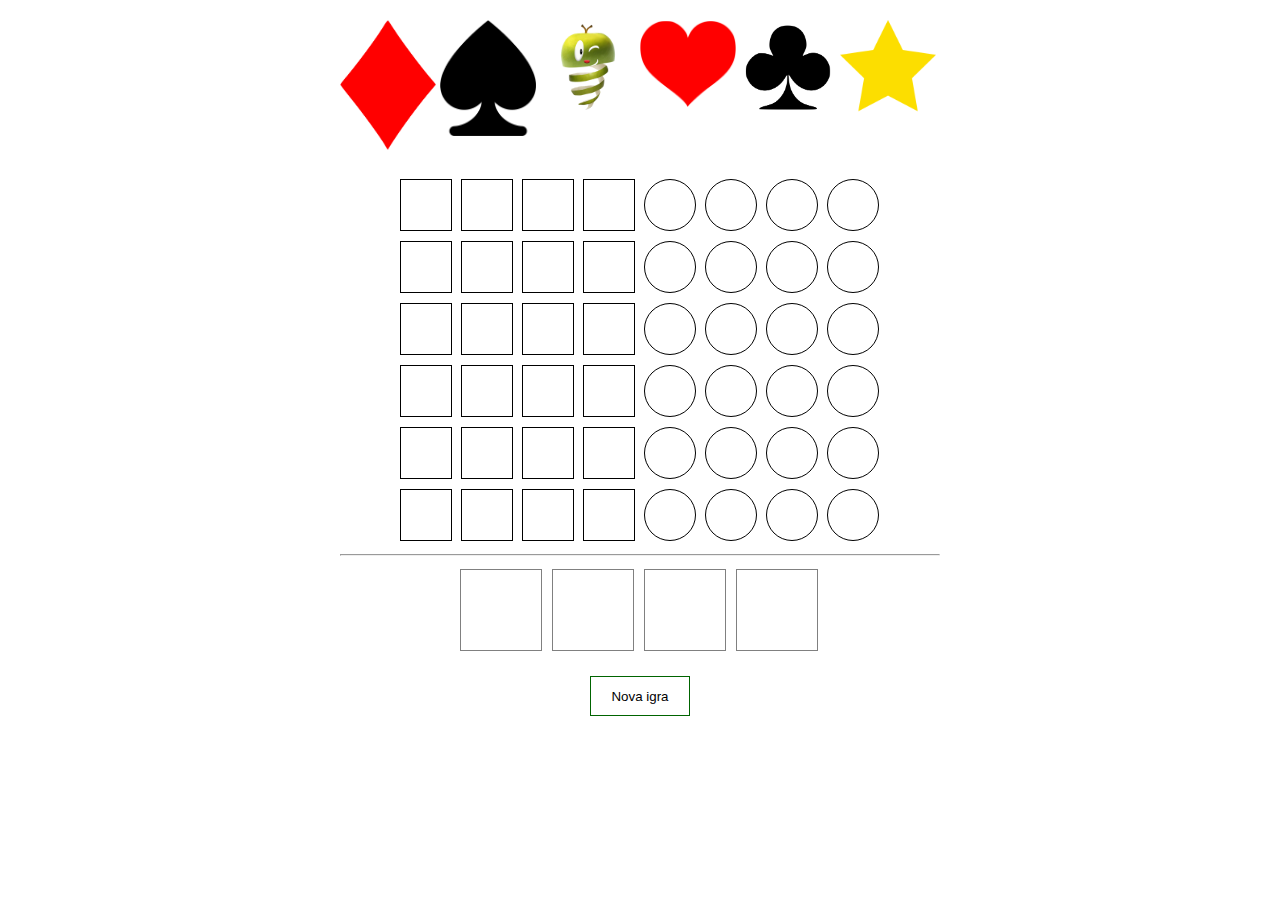
<file: skocko/index.html>
<!DOCTYPE html>
<html lang="en">
<head>
    <link rel="stylesheet" href="style.css">
    <meta charset="UTF-8">
    <meta http-equiv="X-UA-Compatible" content="IE=edge">
    <meta name="viewport" content="width=device-width, initial-scale=1.0">
    <title>Document</title>
</head>
<body>
    <div id="root">
        <div id="simboli"></div>
        <div id="ciklusi"></div>
        <hr>
        <div id="resenje"></div>
        <button type="button" onclick="restart()">
                Nova igra
        </button>
    </div>
    <script src="script.js"></script>
</body>
</html>
</file>
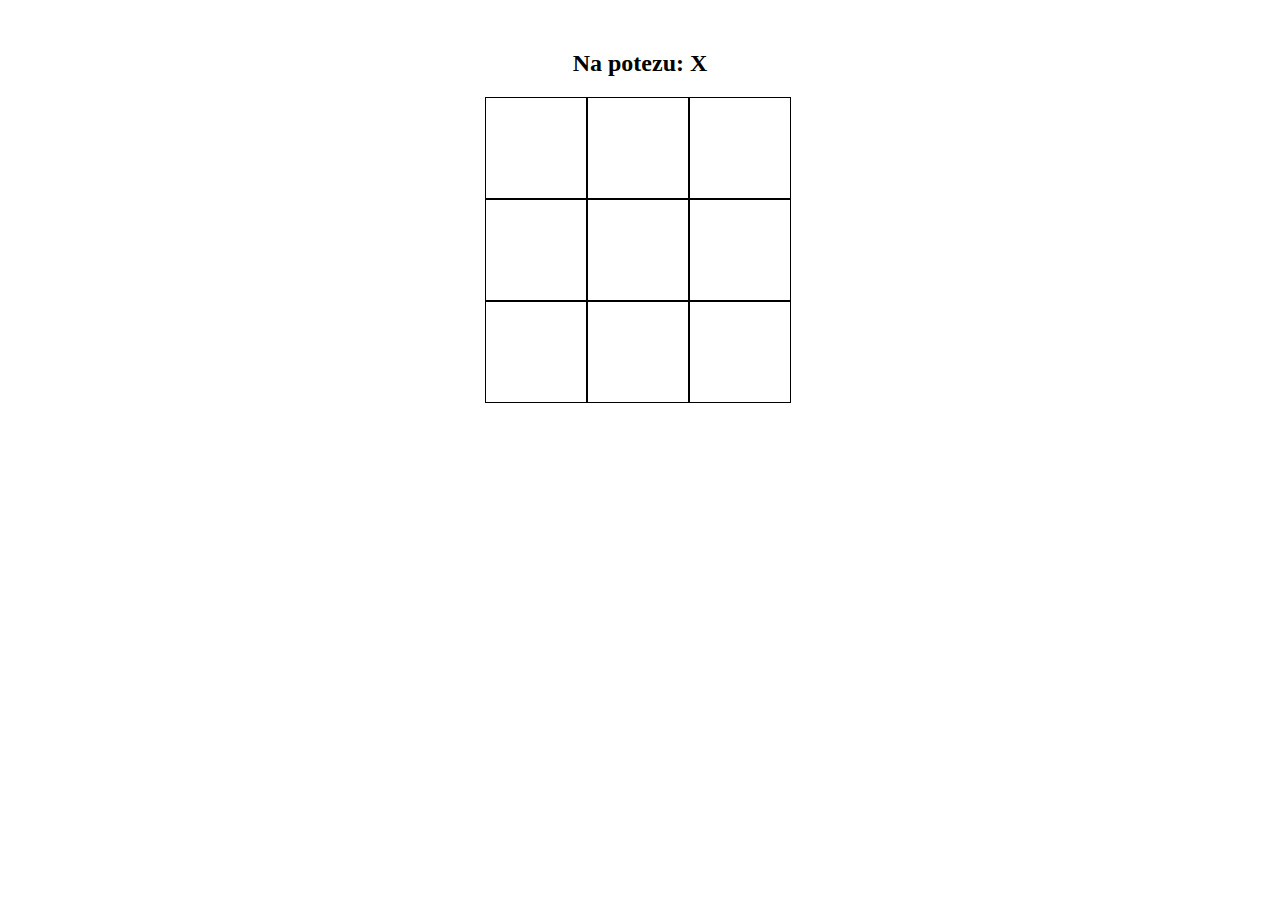
<file: tic-tac-toe/index.html>
<!DOCTYPE html>
<html lang="en">
<head>
    <link rel="stylesheet" href="style.css">
    <meta charset="UTF-8">
    <meta http-equiv="X-UA-Compatible" content="IE=edge">
    <meta name="viewport" content="width=device-width, initial-scale=1.0">
    <title>Document</title>
</head>
<body>

    <h2 style="text-align:center;">Na potezu: <span id="igrac">X</span></h2>

    <div id="tabla">

    </div>

    <h2 id="rezultat" style="text-align: center;"></h2>
    <script src="script.js"></script>
</body>
</html>
</file>
<file: skocko/style.css>
#root 
{
    width: 600px;
    margin: auto;
    margin-top: 20px;
}
#simboli
{
    width: 100%;
}
#simboli > div 
{
    cursor: pointer;
    display: inline-block;
    vertical-align: top;
    width: 16%;
}

#simboli > div img 
{
    width: 100%;
}

#ciklusi 
{
    width: 486px;
    margin: auto;
    margin-top: 20px;
}

.polje, .provera 
{
    display: inline-block;
    width: 50px;
    height: 50px;
    border: 1px solid black;
    vertical-align: top;
    margin: 5px 2.5px;
}

.provera 
{
    border-radius: 50%;
}

.polje 
{
    text-align: center;
}

.polje img 
{
    width: 90%;
    height: 90%;
    margin-top: 5%;
}

#resenje 
{
    width: 370px;
    margin: auto;
}

#resenje > div 
{
    width: 80px;
    height: 80px;
    margin: 5px;
    float: left;
    border: 1px solid gray;
    text-align: center;
    line-height: 80px;
}

#resenje > div img 
{
    width: 90%;
    height: 90%;
    margin-top: 5%;
}

button 
{
    float: none;
    clear: both;
    display: block;
    margin: auto;
    margin-top: 120px;
    width: 100px;
    height: 40px;
    background-color: white;
    border: 1px solid darkgreen;
}

button:hover 
{
    background-color: darkgreen;
    color: white;
    cursor: pointer;
}
</file>
<file: tic-tac-toe/style.css>
body
{
    margin-top:50px;
}
#tabla
{
    width:310px;
    height: 310px;
    margin: auto;
}

.polje
{
    height:100px;
    width:100px;
    border:1px solid black;
    float:left;
    font-size: 60px;
    text-align: center;
    line-height: 100px;
    user-select: none;
    cursor: pointer;
}
</file>
